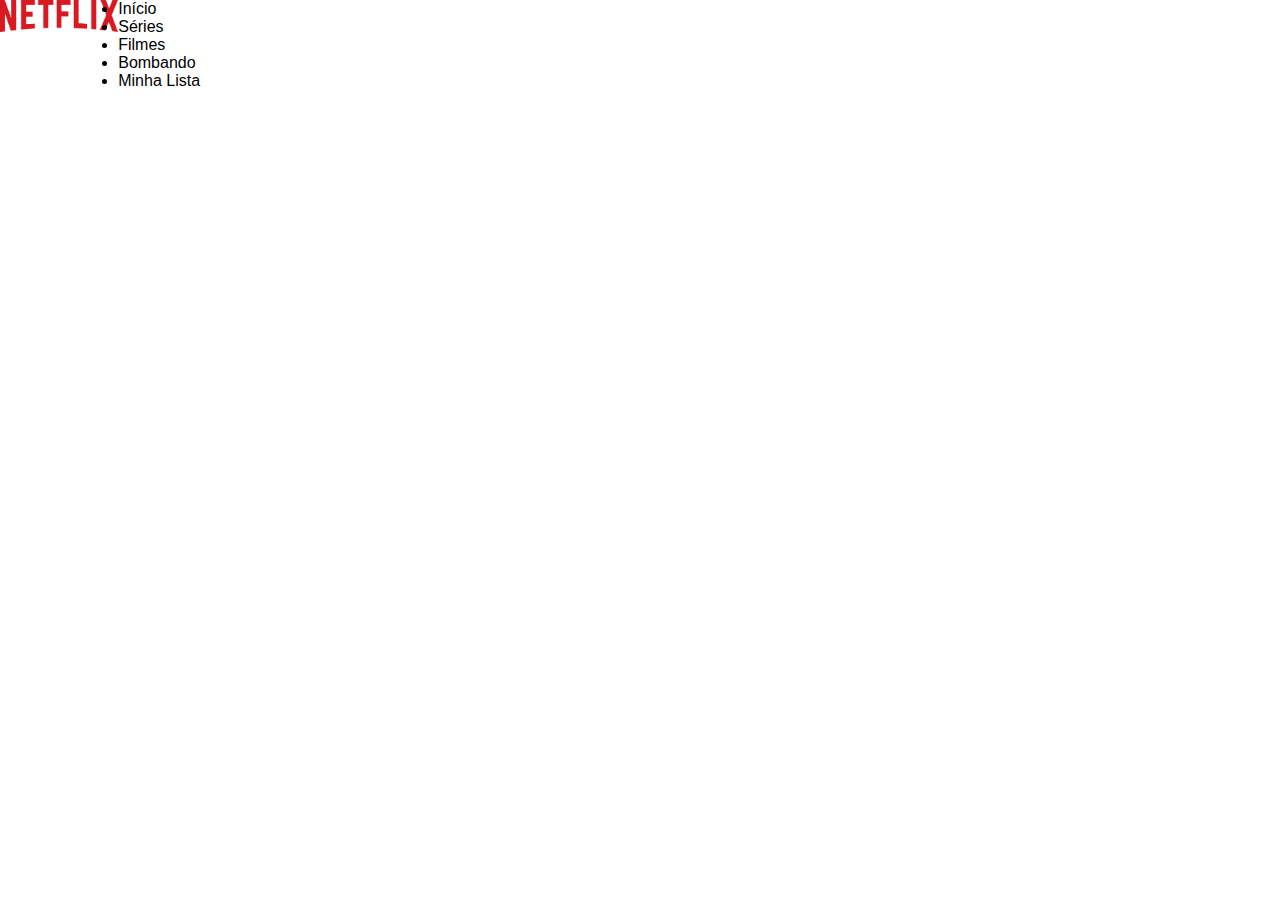
<file: catalogo.html>
<!DOCTYPE html>
<html lang="pt-br">
<head>
    <meta charset="UTF-8">
    <meta http-equiv="X-UA-Compatible" content="IE=edge">
    <meta name="viewport" content="width=device-width, initial-scale=1.0">
    <link rel="shortcut icon" href="imagens/icon/netflix-icon.png">
    <link rel="stylesheet" href="estilos/style-catalogo.css">
    <title>Início - Netflix</title>
</head>
<body>
    <div class="container-body">
        <header>
            <div class="container-header">
                <div class="container-left">
                    <div class="nav-logo">
                        <img src="imagens/netflix-logo.png" alt="Netflix Logo">
                    </div>
                    <div class="nav-links">
                        <ul>
                            <li><a>Início</a></li>
                            <li><a>Séries</a></li>
                            <li><a>Filmes</a></li>
                            <li><a>Bombando</a></li>
                            <li><a>Minha Lista</a></li>
                        </ul>
                    </div>
                </div>
                <div class="container-right">
                    <!-- LUPA LINK -->
                    <!-- SINO LINK -->
                    <div class="imagem-link">
                        <!-- Imagem link-->
                    </div>
                </div>
            </div>
        </header>
    </div>
</body>
</html>
</file>
<file: estilos/style-catalogo.css>
* {
    margin: 0;
    padding: 0;
    font-family: Arial, Helvetica, sans-serif;
}

.container-header {
    height: 5rem;
    display: flex;
}

.container-left {
    display: flex;
}

.nav-logo img {
    height: 2rem;
}

.nav-links ul {
    text-decoration: none;
}
</file>
